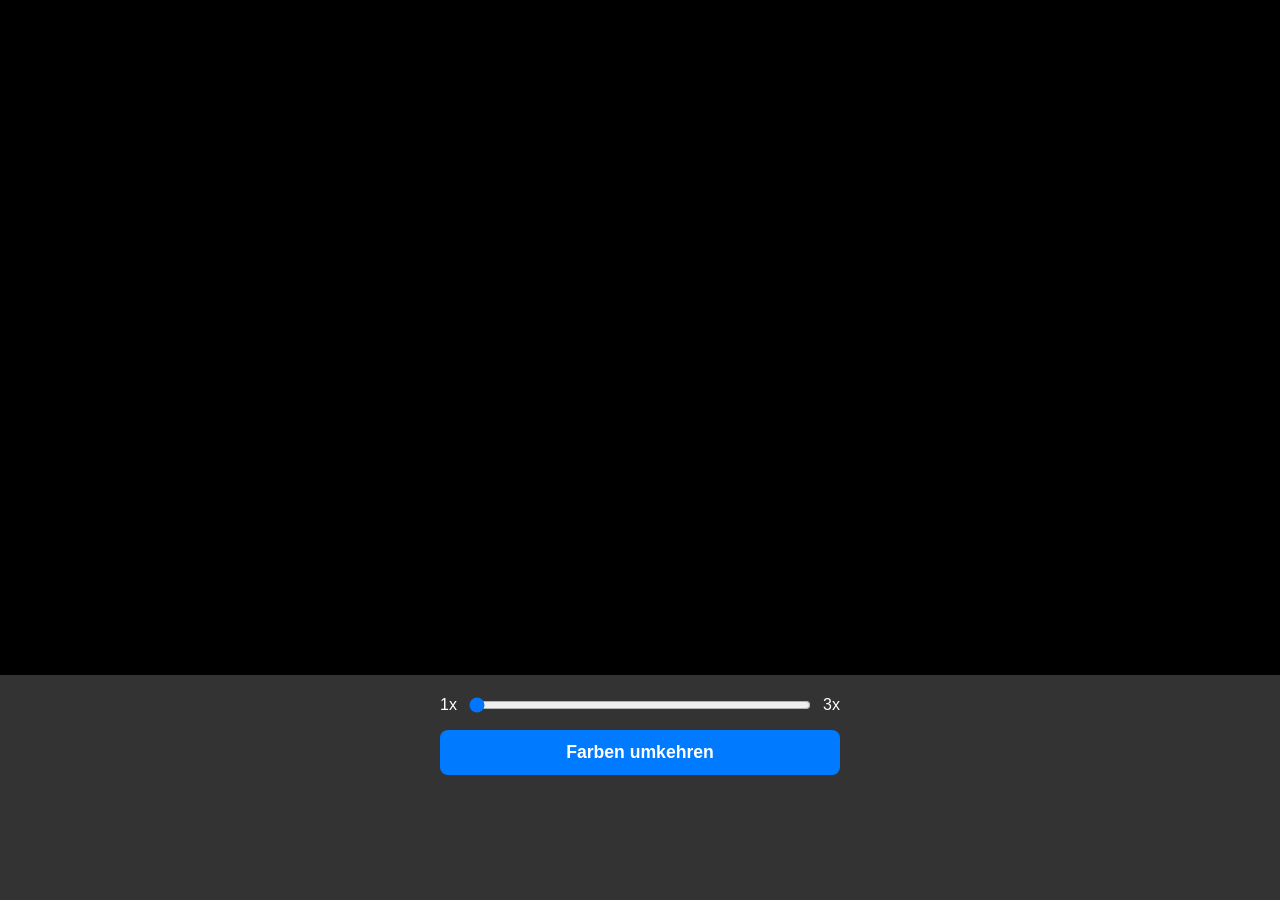
<file: Index.html>
<!DOCTYPE html>
<html lang="de">
<head>
  <meta charset="UTF-8">
  <meta name="viewport" content="width=device-width, initial-scale=1.0, maximum-scale=1.0, user-scalable=no">
  <title>Kamera Lupe</title>
  <style>
    * {
      box-sizing: border-box;
    }

    body {
      font-family: Arial, sans-serif;
      display: flex;
      flex-direction: column;
      align-items: center;
      background-color: #222;
      color: white;
      margin: 0;
      padding: 0;
      height: 100vh;
      overflow: hidden;
    }

    /* Container für die Kamera - schneidet alles ab, was durch den Zoom übersteht */
    .camera-container {
      position: relative;
      width: 100%;
      height: 75vh;
      overflow: hidden;
      background-color: #000;
      display: flex;
      justify-content: center;
      align-items: center;
    }

    /* Das eigentliche Videobild */
    video {
      width: 100%;
      height: 100%;
      object-fit: cover;
      /* Weicher Übergang beim Zoomen */
      transition: transform 0.2s ease-out; 
    }

    /* CSS-Klasse, die per Knopfdruck hinzugefügt wird, um Farben umzukehren */
    .invert-colors {
      filter: invert(100%);
    }

    /* Kontrollbereich unten */
    .controls {
      display: flex;
      flex-direction: column;
      align-items: center;
      width: 100%;
      padding: 20px;
      gap: 15px;
      background-color: #333;
      flex-grow: 1;
    }

    /* Styling für den Zoom-Slider */
    .slider-container {
      display: flex;
      align-items: center;
      width: 100%;
      max-width: 400px;
      gap: 10px;
    }

    input[type=range] {
      flex-grow: 1;
    }

    button {
      padding: 12px 20px;
      font-size: 1.1rem;
      font-weight: bold;
      border: none;
      border-radius: 8px;
      cursor: pointer;
      background-color: #007bff;
      color: white;
      width: 100%;
      max-width: 400px;
    }

    button:active {
      background-color: #0056b3;
    }
  </style>
</head>
<body>

  <!-- Live-Kamera -->
  <div class="camera-container">
    <video id="webcam" autoplay playsinline></video>
  </div>

  <!-- Steuerungselemente -->
  <div class="controls">
    <div class="slider-container">
      <span>1x</span>
      <input type="range" id="zoom-slider" min="1" max="3" step="0.1" value="1">
      <span>3x</span>
    </div>
    <button id="btn-invert">Farben umkehren</button>
  </div>

  <script>
    const video = document.getElementById('webcam');
    const zoomSlider = document.getElementById('zoom-slider');
    const btnInvert = document.getElementById('btn-invert');

    // 1. Kamera starten (Fokus auf Rückkamera)
    async function startCamera() {
      try {
        const stream = await navigator.mediaDevices.getUserMedia({
          video: { facingMode: "environment" }, // Rückkamera erzwingen
          audio: false
        });
        video.srcObject = stream;
      } catch (err) {
        alert("Fehler beim Zugriff auf die Kamera: " + err.message);
      }
    }

    // 2. Zoom-Logik
    zoomSlider.addEventListener('input', (event) => {
      const zoomValue = event.target.value;
      // Wendet die Skalierung auf das Video-Element an
      video.style.transform = `scale(${zoomValue})`;
    });

    // 3. Farbumkehr-Logik
    btnInvert.addEventListener('click', () => {
      // Schaltet die CSS-Klasse ein oder aus
      video.classList.toggle('invert-colors');
      
      if (video.classList.contains('invert-colors')) {
        btnInvert.innerText = "Farben normal";
        btnInvert.style.backgroundColor = "#dc3545"; // Rot zur optischen Bestätigung
      } else {
        btnInvert.innerText = "Farben umkehren";
        btnInvert.style.backgroundColor = "#007bff"; // Zurück zu Blau
      }
    });

    // App starten
    startCamera();
  </script>

</body>
</html>
</file>
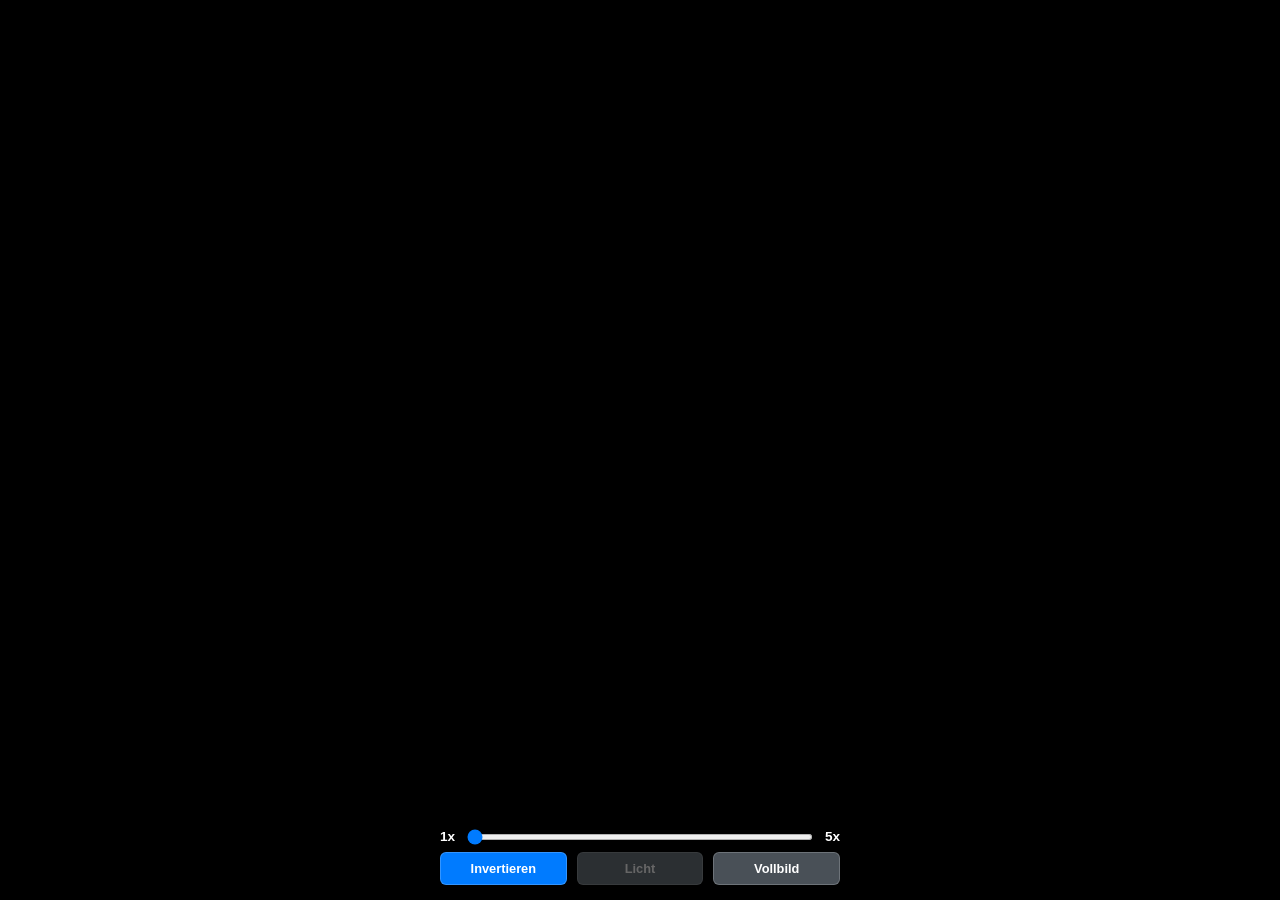
<file: index.html>
<!DOCTYPE html>
<html lang="de">
<head>
  <meta charset="UTF-8">
  <meta name="viewport" content="width=device-width, initial-scale=1.0, maximum-scale=1.0, user-scalable=no">
  <meta name="mobile-web-app-capable" content="yes">
  <meta name="apple-mobile-web-app-capable" content="yes">
  <title>Kamera Lupe</title>
  <style>
    * {
      box-sizing: border-box;
    }

    html, body {
      width: 100%;
      height: 100%;
      margin: 0;
      padding: 0;
      background-color: #000;
      color: white;
      font-family: Arial, sans-serif;
      overflow: hidden;
    }

    /* Container füllt genau den verfügbaren Bildschirmplatz.
       100dvh statt 100vh, weil vh auf Mobilgeräten die Höhe inklusive
       der (ein-/ausblendbaren) Adressleiste rechnet — dadurch wurden
       die unteren Buttons vom Browser-UI abgeschnitten. */
    .app-container {
      position: relative;
      width: 100vw;
      height: 100vh;
      height: 100dvh;
      display: flex;
      flex-direction: column;
    }

    .camera-container {
      flex: 1;
      position: relative;
      overflow: hidden;
      background-color: #000;
      display: flex;
      justify-content: center;
      align-items: center;
    }

    video {
      width: 100%;
      height: 100%;
      object-fit: cover;
      transition: transform 0.1s ease-out;
    }

    .invert-colors {
      filter: invert(100%);
    }

    /* Kompakter Kontrollbereich am unteren Rand */
    .controls {
      position: absolute;
      bottom: 0;
      left: 0;
      width: 100%;
      padding: 10px 15px calc(15px + env(safe-area-inset-bottom)) 15px;
      gap: 8px;
      background: rgba(0, 0, 0, 0.65);
      backdrop-filter: blur(4px);
      display: flex;
      flex-direction: column;
      align-items: center;
      z-index: 10;
    }

    .slider-container {
      display: flex;
      align-items: center;
      width: 100%;
      max-width: 400px;
      gap: 10px;
      font-size: 0.85rem;
      font-weight: bold;
    }

    input[type=range] {
      flex-grow: 1;
      height: 6px;
      accent-color: #007bff;
    }

    /* Wird per JS gesetzt, sobald der Zoom über die optische Grenze
       hinaus in den (unschärferen) Digitalzoom-Bereich geht. */
    input[type=range].digital-zoom {
      accent-color: #ff9500;
    }

    #zoom-value {
      min-width: 3.5em;
      text-align: center;
      opacity: 0;
      transition: opacity 0.15s ease;
    }

    #zoom-value.visible {
      opacity: 1;
    }

    .btn-group {
      display: flex;
      gap: 10px;
      width: 100%;
      max-width: 400px;
    }

    button {
      flex: 1;
      min-width: 0;
      padding: 8px 6px;
      font-size: 0.8rem;
      font-weight: bold;
      border: 1px solid rgba(255, 255, 255, 0.2);
      border-radius: 6px;
      cursor: pointer;
      color: white;
      white-space: nowrap;
      overflow: hidden;
      text-overflow: ellipsis;
    }

    button:disabled {
      opacity: 0.4;
      cursor: not-allowed;
    }

    #btn-invert {
      background-color: #007bff;
    }

    #btn-torch {
      background-color: #6c757d;
    }

    #btn-fullscreen {
      background-color: #495057;
    }

    /* Für Screenreader sichtbar, visuell ausgeblendet */
    .sr-only {
      position: absolute;
      width: 1px;
      height: 1px;
      padding: 0;
      margin: -1px;
      overflow: hidden;
      clip: rect(0, 0, 0, 0);
      white-space: nowrap;
      border: 0;
    }
  </style>
</head>
<body>
  <div class="app-container">
    <div class="camera-container" id="cam-box">
      <video id="webcam" autoplay playsinline muted></video>
    </div>

    <div class="controls">
      <div id="zoom-value" aria-hidden="true">1,0x</div>
      <div class="slider-container">
        <span id="zoom-min-label" aria-hidden="true">1x</span>
        <label for="zoom-slider" class="sr-only">Zoomstufe</label>
        <input type="range" id="zoom-slider" min="1" max="5" step="0.05" value="1"
               aria-label="Zoomstufe" aria-valuetext="1x Zoom">
        <span id="zoom-max-label" aria-hidden="true">5x</span>
      </div>

      <div class="btn-group">
        <button id="btn-invert" aria-pressed="false">Invertieren</button>
        <button id="btn-torch" aria-pressed="false" disabled>Licht</button>
        <button id="btn-fullscreen" aria-pressed="false">Vollbild</button>
      </div>
    </div>
  </div>

  <script>
    const video = document.getElementById('webcam');
    const camBox = document.getElementById('cam-box');
    const zoomSlider = document.getElementById('zoom-slider');
    const zoomMinLabel = document.getElementById('zoom-min-label');
    const zoomMaxLabel = document.getElementById('zoom-max-label');
    const zoomValueEl = document.getElementById('zoom-value');
    const btnInvert = document.getElementById('btn-invert');
    const btnTorch = document.getElementById('btn-torch');
    const btnFullscreen = document.getElementById('btn-fullscreen');

    let currentTrack = null;
    let zoomCapable = false;
    let opticalMax = 1; // Grenze, ab der weiterer Zoom nur noch digital (CSS) erfolgt
    let torchOn = false;

    async function startCamera() {
      try {
        const stream = await navigator.mediaDevices.getUserMedia({
          video: {
            facingMode: "environment",
            width: { ideal: 1920 },
            height: { ideal: 1080 },
            focusMode: "continuous"
          },
          audio: false
        });

        video.srcObject = stream;
        currentTrack = stream.getVideoTracks()[0];
        setupTrackFeatures(currentTrack);
      } catch (err) {
        alert("Fehler beim Zugriff auf die Kamera: " + err.message);
      }
    }

    // Prüft, was die Kamera-Hardware tatsächlich kann (Zoom, Taschenlampe)
    // und richtet die Steuerelemente entsprechend ein.
    function setupTrackFeatures(track) {
      if (typeof track.getCapabilities !== "function") return;
      const caps = track.getCapabilities();

      // Echter optischer/sensorseitiger Zoom statt nur CSS-Skalierung,
      // damit das Bild beim Reinzoomen scharf bleibt.
      if (caps.zoom) {
        zoomCapable = true;
        opticalMax = caps.zoom.max;
        // Slider bewusst über die optische Grenze hinaus verlängern:
        // darüber wird per CSS digital nachvergrößert, damit auch Geräte
        // mit wenig optischem Zoom bis auf hohe Stufen kommen.
        const sliderMax = Math.max(caps.zoom.max, 10);
        zoomSlider.min = caps.zoom.min;
        zoomSlider.max = sliderMax;
        zoomSlider.step = caps.zoom.step || 0.1;
        zoomSlider.value = caps.zoom.min;
        zoomMinLabel.textContent = `${caps.zoom.min}x`;
        zoomMaxLabel.textContent = `${sliderMax}x`;
      } else {
        // Keine Hardware-Zoomstufe verfügbar: der komplette Bereich
        // läuft von Anfang an über den Digitalzoom-Fallback.
        opticalMax = 1;
      }

      if (caps.torch) {
        btnTorch.disabled = false;
      }
    }

    // Zeigt die aktuelle Zoomstufe live an und markiert den Slider farblich,
    // sobald man die optische Grenze verlässt und nur noch digital
    // (unschärfer) weitergezoomt wird.
    function updateZoomDisplay(value, isDigital) {
      zoomValueEl.textContent = `${value.toFixed(1)}x`;
      zoomValueEl.classList.add('visible');
      zoomSlider.setAttribute('aria-valuetext', `${value.toFixed(1)}x Zoom${isDigital ? ' (digital)' : ''}`);
      zoomSlider.classList.toggle('digital-zoom', isDigital);
    }

    function hideZoomDisplay() {
      zoomValueEl.classList.remove('visible');
    }

    zoomSlider.addEventListener('change', hideZoomDisplay);
    zoomSlider.addEventListener('pointerup', hideZoomDisplay);
    zoomSlider.addEventListener('touchend', hideZoomDisplay);

    // Zoom-Logik: bis zur optischen Grenze echter Kamera-Zoom (scharf),
    // darüber hinaus zusätzlich CSS-Skalierung als Digitalzoom-Fallback.
    zoomSlider.addEventListener('input', async (event) => {
      const value = parseFloat(event.target.value);
      const isDigital = value > opticalMax;

      if (zoomCapable && currentTrack) {
        try {
          const hardwareZoom = Math.min(value, opticalMax);
          await currentTrack.applyConstraints({ advanced: [{ zoom: hardwareZoom }] });
          video.style.transform = isDigital ? `scale(${value / opticalMax})` : 'scale(1)';
        } catch (err) {
          video.style.transform = `scale(${value})`;
        }
      } else {
        video.style.transform = `scale(${value})`;
      }

      updateZoomDisplay(value, isDigital);
    });

    // Farbumkehr
    btnInvert.addEventListener('click', () => {
      const active = video.classList.toggle('invert-colors');
      btnInvert.style.backgroundColor = active ? "#dc3545" : "#007bff";
      btnInvert.setAttribute('aria-pressed', String(active));
    });

    // Taschenlampe
    btnTorch.addEventListener('click', async () => {
      if (!currentTrack) return;
      try {
        torchOn = !torchOn;
        await currentTrack.applyConstraints({ advanced: [{ torch: torchOn }] });
        btnTorch.style.backgroundColor = torchOn ? "#dc3545" : "#6c757d";
        btnTorch.setAttribute('aria-pressed', String(torchOn));
      } catch (err) {
        torchOn = !torchOn; // Zustand zurücksetzen, wenn es fehlschlägt
        alert("Taschenlampe konnte nicht geschaltet werden: " + err.message);
      }
    });

    // Vollbild umschalten
    function toggleFullscreen() {
      if (!document.fullscreenElement) {
        if (document.documentElement.requestFullscreen) {
          document.documentElement.requestFullscreen();
        } else if (document.documentElement.webkitRequestFullscreen) {
          document.documentElement.webkitRequestFullscreen();
        }
        btnFullscreen.innerText = "Beenden";
        btnFullscreen.setAttribute('aria-pressed', 'true');
      } else {
        if (document.exitFullscreen) {
          document.exitFullscreen();
        } else if (document.webkitExitFullscreen) {
          document.webkitExitFullscreen();
        }
        btnFullscreen.innerText = "Vollbild";
        btnFullscreen.setAttribute('aria-pressed', 'false');
      }
    }

    btnFullscreen.addEventListener('click', toggleFullscreen);

    // Automatischer Vollbildmodus beim ersten Tippen auf das Kamerabild.
    // Bewusst nur auf cam-box beschränkt, damit ein Tipp auf die
    // Buttons/den Slider nicht versehentlich auch noch Vollbild auslöst.
    let autoFullscreenDone = false;
    camBox.addEventListener('click', () => {
      if (!autoFullscreenDone && !document.fullscreenElement) {
        toggleFullscreen();
        autoFullscreenDone = true;
      }
    });

    // Kamera stoppen, wenn die App in den Hintergrund geht oder
    // die Seite verlassen wird (Akku, Privatsphäre, Kamera-LED).
    function stopCamera() {
      if (video.srcObject) {
        video.srcObject.getTracks().forEach(track => track.stop());
      }
    }

    document.addEventListener('visibilitychange', () => {
      if (document.hidden) {
        stopCamera();
      } else if (!video.srcObject || !video.srcObject.active) {
        startCamera();
      }
    });

    window.addEventListener('pagehide', stopCamera);

    startCamera();
  </script>
</body>
</html>
</file>
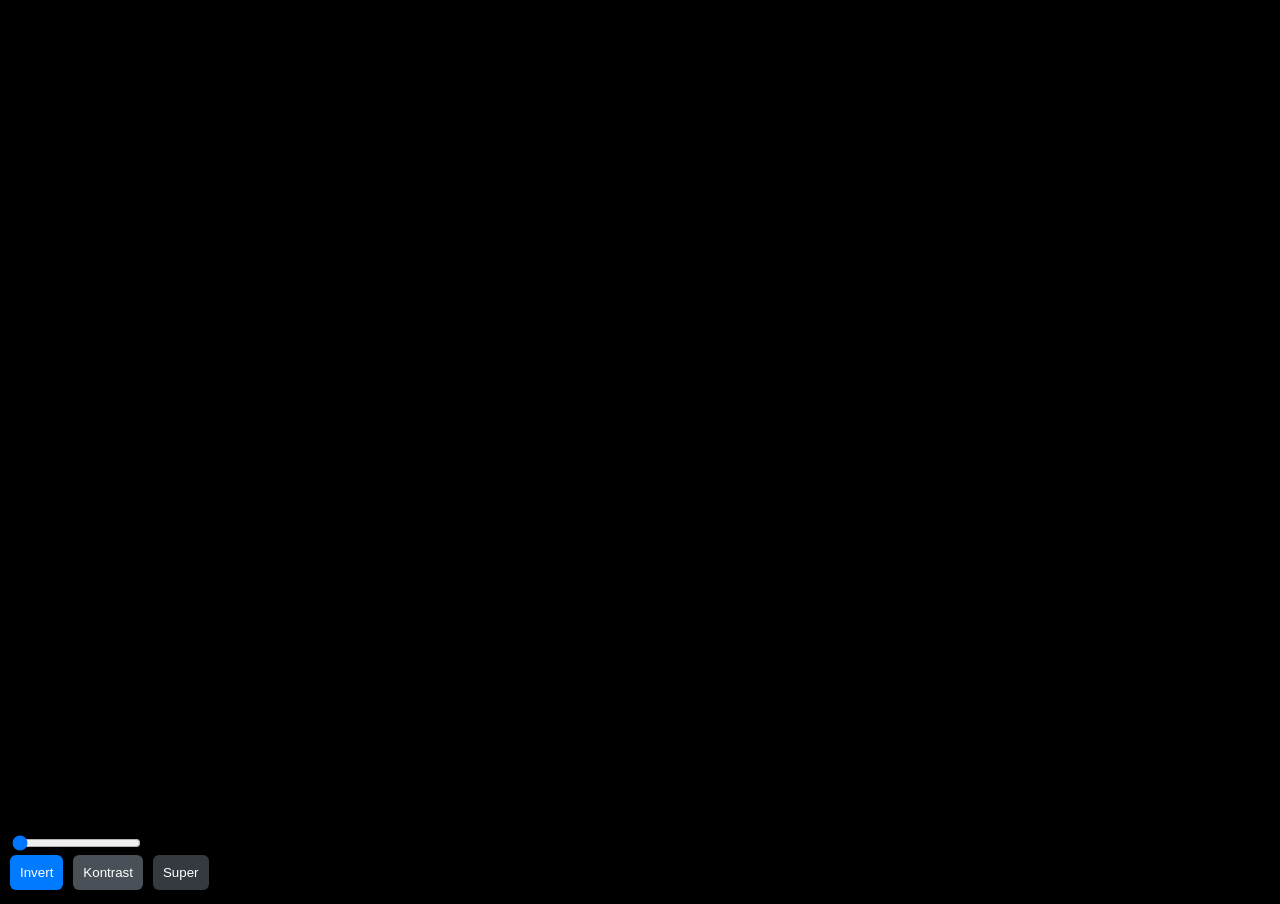
<file: Lupe2.html>
<!DOCTYPE html>
<html lang="de">
<head>
<meta charset="UTF-8">
<meta name="viewport" content="width=device-width, initial-scale=1.0">
<title>Kamera Lupe</title>

<style>
* { box-sizing: border-box; }

html, body {
  margin: 0;
  height: 100%;
  background: black;
  overflow: hidden;
}

.app {
  height: 100dvh;
  display: flex;
  flex-direction: column;
}

.camera {
  flex: 1;
  position: relative;
}

video, canvas {
  width: 100%;
  height: 100%;
  object-fit: cover;
}

/* Canvas versteckt */
canvas {
  display: none;
}

/* Zoom Overlay */
#zoom {
  position: absolute;
  top: 50%;
  left: 50%;
  transform: translate(-50%, -50%);
  font-size: 2rem;
  background: rgba(0,0,0,0.6);
  padding: 10px 20px;
  border-radius: 10px;
  opacity: 0;
}

#zoom.show { opacity: 1; }

.controls {
  position: absolute;
  bottom: 0;
  width: 100%;
  background: rgba(0,0,0,0.7);
  padding: 10px;
}

.btns {
  display: flex;
  gap: 10px;
  overflow-x: auto;
}

button {
  flex: 0 0 auto;
  padding: 10px;
  border: none;
  border-radius: 6px;
  color: white;
}

#invert { background:#007bff; }
#contrast { background:#495057; }
#super { background:#343a40; }

</style>
</head>

<body>

<div class="app">
  <div class="camera">
    <video id="video" autoplay playsinline muted></video>
    <canvas id="canvas"></canvas>
    <div id="zoom">1.0x</div>
  </div>

  <div class="controls">
    <input type="range" id="slider" min="1" max="5" step="0.1" value="1">

    <div class="btns">
      <button id="invert">Invert</button>
      <button id="contrast">Kontrast</button>
      <button id="super">Super</button>
    </div>
  </div>
</div>

<script>
const video = document.getElementById("video");
const canvas = document.getElementById("canvas");
const ctx = canvas.getContext("2d");

const slider = document.getElementById("slider");
const zoomEl = document.getElementById("zoom");

const btnInvert = document.getElementById("invert");
const btnContrast = document.getElementById("contrast");
const btnSuper = document.getElementById("super");

let invert=false, contrast=false, superMode=false;

/* Kamera */
navigator.mediaDevices.getUserMedia({video:{facingMode:"environment"}})
.then(stream=>{
  video.srcObject = stream;
});

/* Filter (nur Video-Modus) */
function updateFilter(){
  if(superMode) return;

  let f=[];
  if(invert) f.push("invert(100%)");
  if(contrast) f.push("contrast(300%) brightness(150%)");

  video.style.filter=f.join(" ");
}

/* Zoom */
let t;
slider.oninput = ()=>{
  const v=slider.value;
  zoomEl.textContent=v+"x";
  zoomEl.classList.add("show");

  clearTimeout(t);
  t=setTimeout(()=>zoomEl.classList.remove("show"),800);

  video.style.transform=`scale(${v})`;
  canvas.style.transform=`scale(${v})`;
};

/* Buttons */
btnInvert.onclick=()=>{
  invert=!invert;
  btnInvert.style.background=invert?"#dc3545":"#007bff";
  updateFilter();
};

btnContrast.onclick=()=>{
  contrast=!contrast;
  btnContrast.style.background=contrast?"#ffc107":"#495057";
  updateFilter();
};

btnSuper.onclick=()=>{
  superMode=!superMode;
  btnSuper.style.background=superMode?"#17a2b8":"#343a40";

  if(superMode){
    video.style.display="none";
    canvas.style.display="block";
    process();
  } else {
    video.style.display="block";
    canvas.style.display="none";
  }
};

/* Sobel Edge Detection */
function process(){
  if(!superMode) return;

  canvas.width=video.videoWidth;
  canvas.height=video.videoHeight;

  ctx.drawImage(video,0,0);

  const frame = ctx.getImageData(0,0,canvas.width,canvas.height);
  const data = frame.data;

  const w = canvas.width;
  const h = canvas.height;

  const gray = new Uint8ClampedArray(w*h);

  // Graustufen
  for(let i=0;i<w*h;i++){
    const r=data[i*4];
    const g=data[i*4+1];
    const b=data[i*4+2];
    gray[i]=0.299*r+0.587*g+0.114*b;
  }

  // Sobel
  for(let y=1;y<h-1;y++){
    for(let x=1;x<w-1;x++){
      const i=y*w+x;

      const gx =
        -gray[i-w-1] -2*gray[i-1] -gray[i+w-1] +
         gray[i-w+1] +2*gray[i+1] +gray[i+w+1];

      const gy =
        -gray[i-w-1] -2*gray[i-w] -gray[i-w+1] +
         gray[i+w-1] +2*gray[i+w] +gray[i+w+1];

      const mag = Math.sqrt(gx*gx+gy*gy);

      const val = mag > 100 ? 255 : 0;

      const idx=i*4;
      data[idx]=data[idx+1]=data[idx+2]=val;
    }
  }

  ctx.putImageData(frame,0,0);

  requestAnimationFrame(process);
}
</script>

</body>
</html>
</file>
